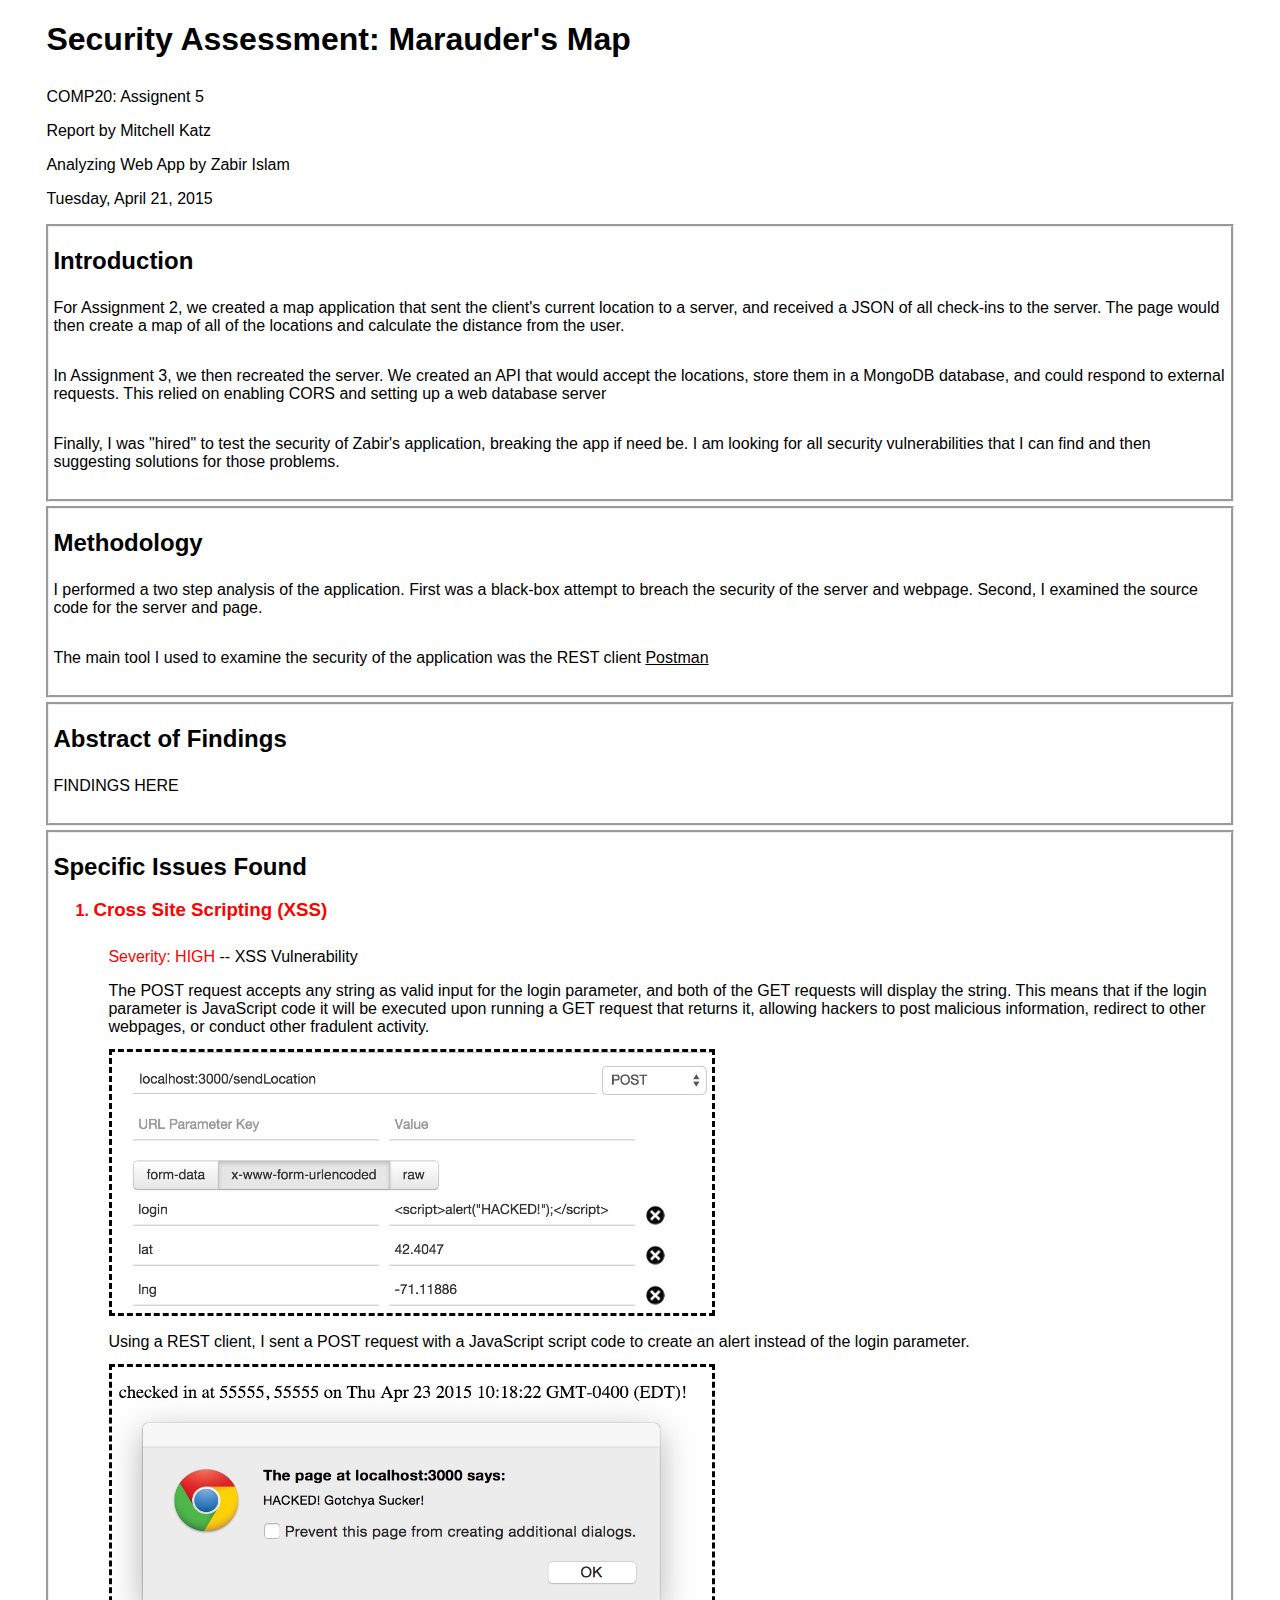
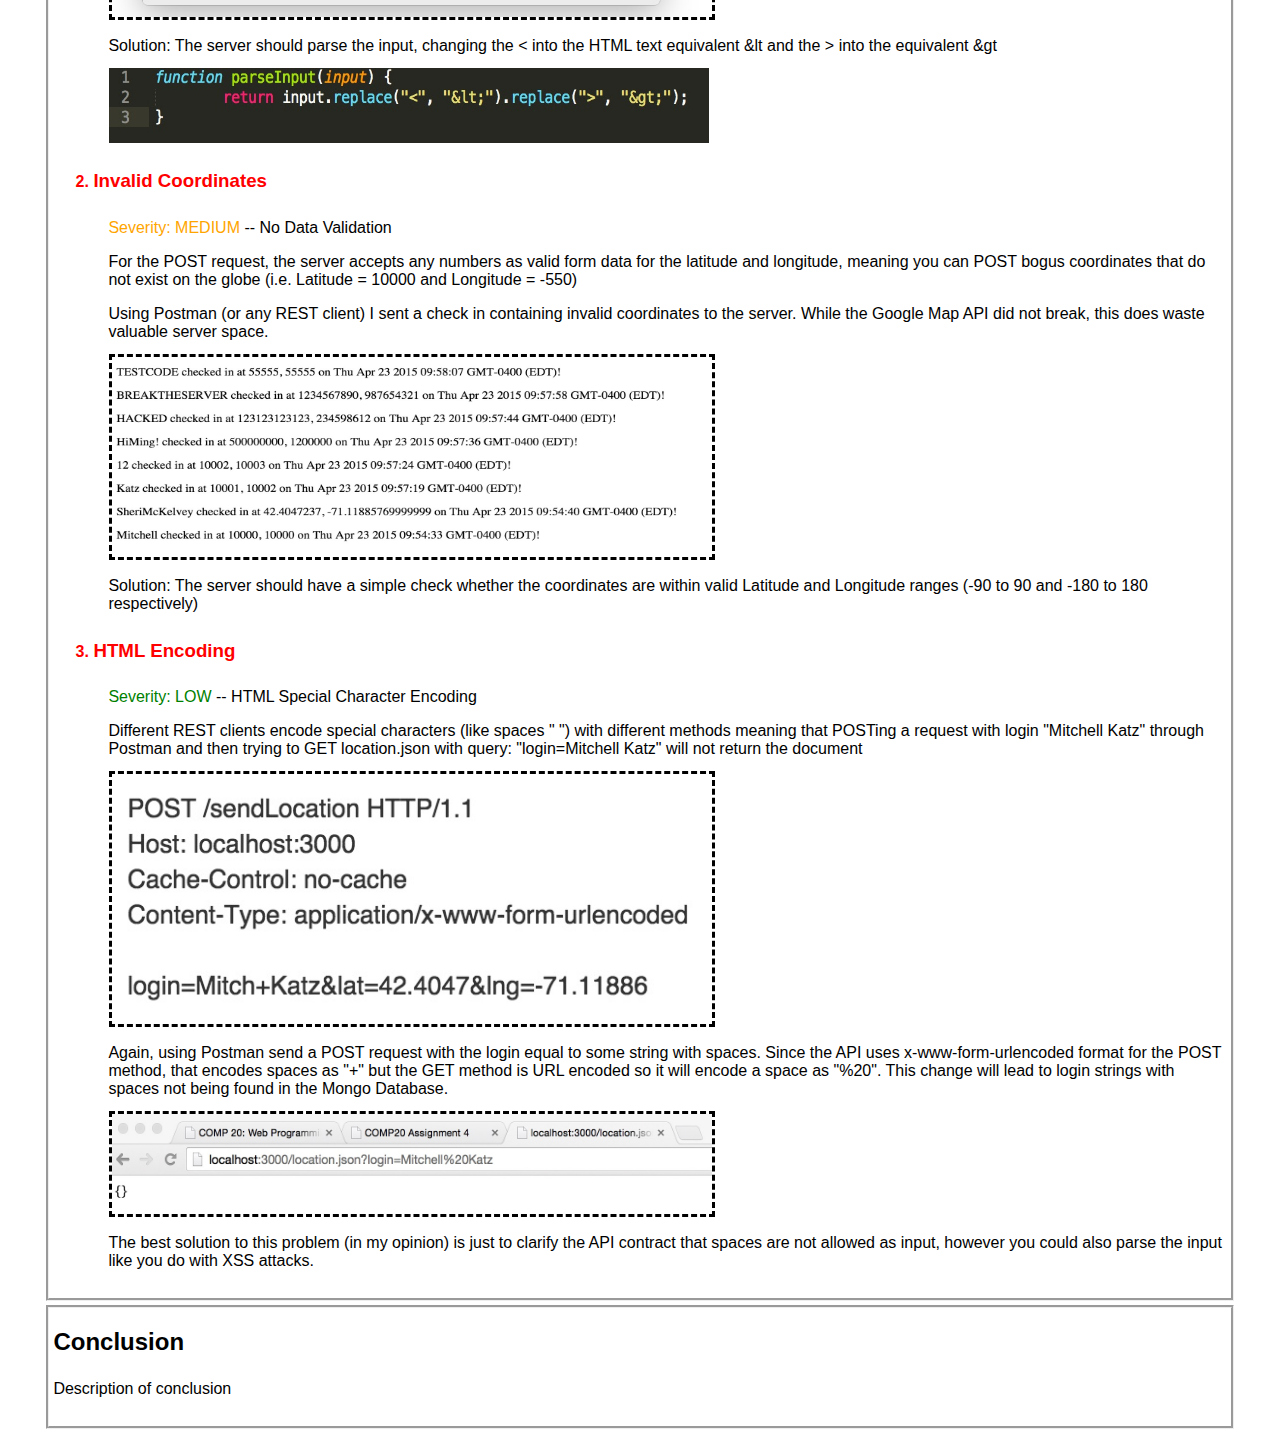
<file: security/index.html>
<!DOCTYPE html>

<html>
<head>
        <meta charset="utf-8"/>
        <title>COMP20 Assignment 4</title>
        <link href="style.css" rel="stylesheet" type="text/css" />
</head>

<body>
        <div id="header">
                <h1>Security Assessment: Marauder's Map</h1>
                <p>COMP20: Assignent 5</p>
                <p>Report by Mitchell Katz</p>
                <p>Analyzing Web App by Zabir Islam</p>
                <p>Tuesday, April 21, 2015</p>
        </div>

        <div class="box">
                <h2>Introduction</h2>
                <p>For Assignment 2, we created a map application that sent the client's current location to a server, and received a JSON of all check-ins to the server. The page would then create a map of all of the locations and calculate the distance from the user.</p>
                <p>In Assignment 3, we then recreated the server. We created an API that would accept the locations, store them in a MongoDB database, and could respond to external requests. This relied on enabling CORS and setting up a web database server</p>
                <p>Finally, I was "hired" to test the security of Zabir's application, breaking the app if need be. I am looking for all security vulnerabilities that I can find and then suggesting solutions for those problems.</p>
        </div>

        <div class="box">
                <h2>Methodology</h2>
                <p>I performed a two step analysis of the application. First was a black-box attempt to breach the security of the server and webpage. Second, I examined the source code for the server and page.</p>
                <p>The main tool I used to examine the security of the application was the REST client <a href="https://chrome.google.com/webstore/detail/postman-rest-client/fdmmgilgnpjigdojojpjoooidkmcomcm?hl=en">Postman</a></p>
        </div>

        <div class="box">
                <h2>Abstract of Findings</h2>
                <p>FINDINGS HERE</p>
        </div>

        <div class="box">
                <h2>Specific Issues Found</h2>
                <ol>
                        <li>
                                <h3>Cross Site Scripting (XSS)</h3>
                                <p><span class="high">Severity: HIGH </span>-- XSS Vulnerability</p>
                                <p>The POST request accepts any string as valid input for the login parameter, and both of the GET requests will display the string. This means that if the login parameter is JavaScript code it will be executed upon running a GET request that returns it, allowing hackers to post malicious information, redirect to other webpages, or conduct other fradulent activity.</p>
                                <img id="post" src="XSSPostRequest.jpg" alt="XSS Post Request">
                                <p>Using a REST client, I sent a POST request with a JavaScript script code to create an alert instead of the login parameter.</p>
                                <img id="XSS" src="XSS.jpg" alt="XSS Alert Example">
                                <p>Solution: The server should parse the input, changing the &lt; into the HTML text equivalent &amp;lt and the &gt; into the equivalent &amp;gt</p>
                                <img id="parse" src="parseinput.jpg" alt="Parse Input Function">
                        </li>
                        <li>
                                <h3>Invalid Coordinates</h3>
                                <p><span class="med">Severity: MEDIUM </span>-- No Data Validation</p>
                                <p>For the POST request, the server accepts any numbers as valid form data for the latitude and longitude, meaning you can POST bogus coordinates that do not exist on the globe (i.e. Latitude = 10000 and Longitude = -550)</p>
                                <p>Using Postman (or any REST client) I sent a check in containing invalid coordinates to the server. While the Google Map API did not break, this does waste valuable server space.</p>
                                <img id="coords" src="InvalidCoords.jpg" alt="Invalid Coordinates on Index Page">
                                <p>Solution: The server should have a simple check whether the coordinates are within valid Latitude and Longitude ranges (-90 to 90 and -180 to 180 respectively)</p>
                        </li>
                        <li>
                                <h3>HTML Encoding</h3>
                                <p><span class="low">Severity: LOW </span>-- HTML Special Character Encoding</p>
                                <p>Different REST clients encode special characters (like spaces " ") with different methods meaning that POSTing a request with login "Mitchell Katz" through Postman and then trying to GET location.json with query: "login=Mitchell Katz" will not return the document</p>
                                <img id="postspace" src="PostSpace.jpg" alt="POST Request with a Space">
                                <p>Again, using Postman send a POST request with the login equal to some string with spaces. Since the API uses x-www-form-urlencoded format for the POST method, that encodes spaces as "+" but the GET method is URL encoded so it will encode a space as "%20". This change will lead to login strings with spaces not being found in the Mongo Database.</p>
                                <img id="getspace" src="GetSpace.jpg" alt="GET Request with a Space">
                                <p>The best solution to this problem (in my opinion) is just to clarify the API contract that spaces are not allowed as input, however you could also parse the input like you do with XSS attacks.</p>
                        </li>
                </ol>
        </div>

        <div class="box">
                <h2>Conclusion</h2>
                <p>Description of conclusion</p>
        </div>
</body>
</html>
</file>
<file: security/style.css>
body {
        font-family: helvetica;
        padding-left: 3%;
        padding-right: 3%;
}

a {
        color: black;
        font-style: normal;
}

a:hover {
        color: grey;
}

#header:last-child {
        margin-bottom: 4px;
}

.box {
        border-style: groove;
        padding: 4px;
        margin-top: 4px;
        margin-bottom: 4px;
        padding-top: 0px;
}

h2 {
        margin-bottom: 0px;
}

ol {
        color: red;
        font-weight: bold;
}

li p {
        margin-top: 0px;
        margin-bottom: 0px;
        padding-left: 15px;
        color: black;
        font-weight: normal;
}

img {
        border-style: dashed;
        border-color: black;
        margin-left: 16px;
        margin-top: 5px;
        margin-bottom: 5px;
}

p {
        padding-top: 8px;
        padding-bottom: 8px;
}

#header {
        padding-bottom: 4px;
        padding-top: 0px;
}

#header p {
        margin-top: 0px;
        margin-bottom: 0px;
}

.high {
        color: red;
}

.med {
        color: orange;
}

.low {
        color: green;
}

#coords {
        height: 200px;
        width: 600px;
}

#XSS {
        height: 250px;
        width: 600px;
}

#parse {
        height: 75px;
        width: 600px;
        border-style: none;
}

#post {
        height: 250;
        width: 600px;
}

#getspace {
        height: 100px;
        width: 600px;
}

#postspace {
        height: 250px;
        width: 600px;
}
</file>
